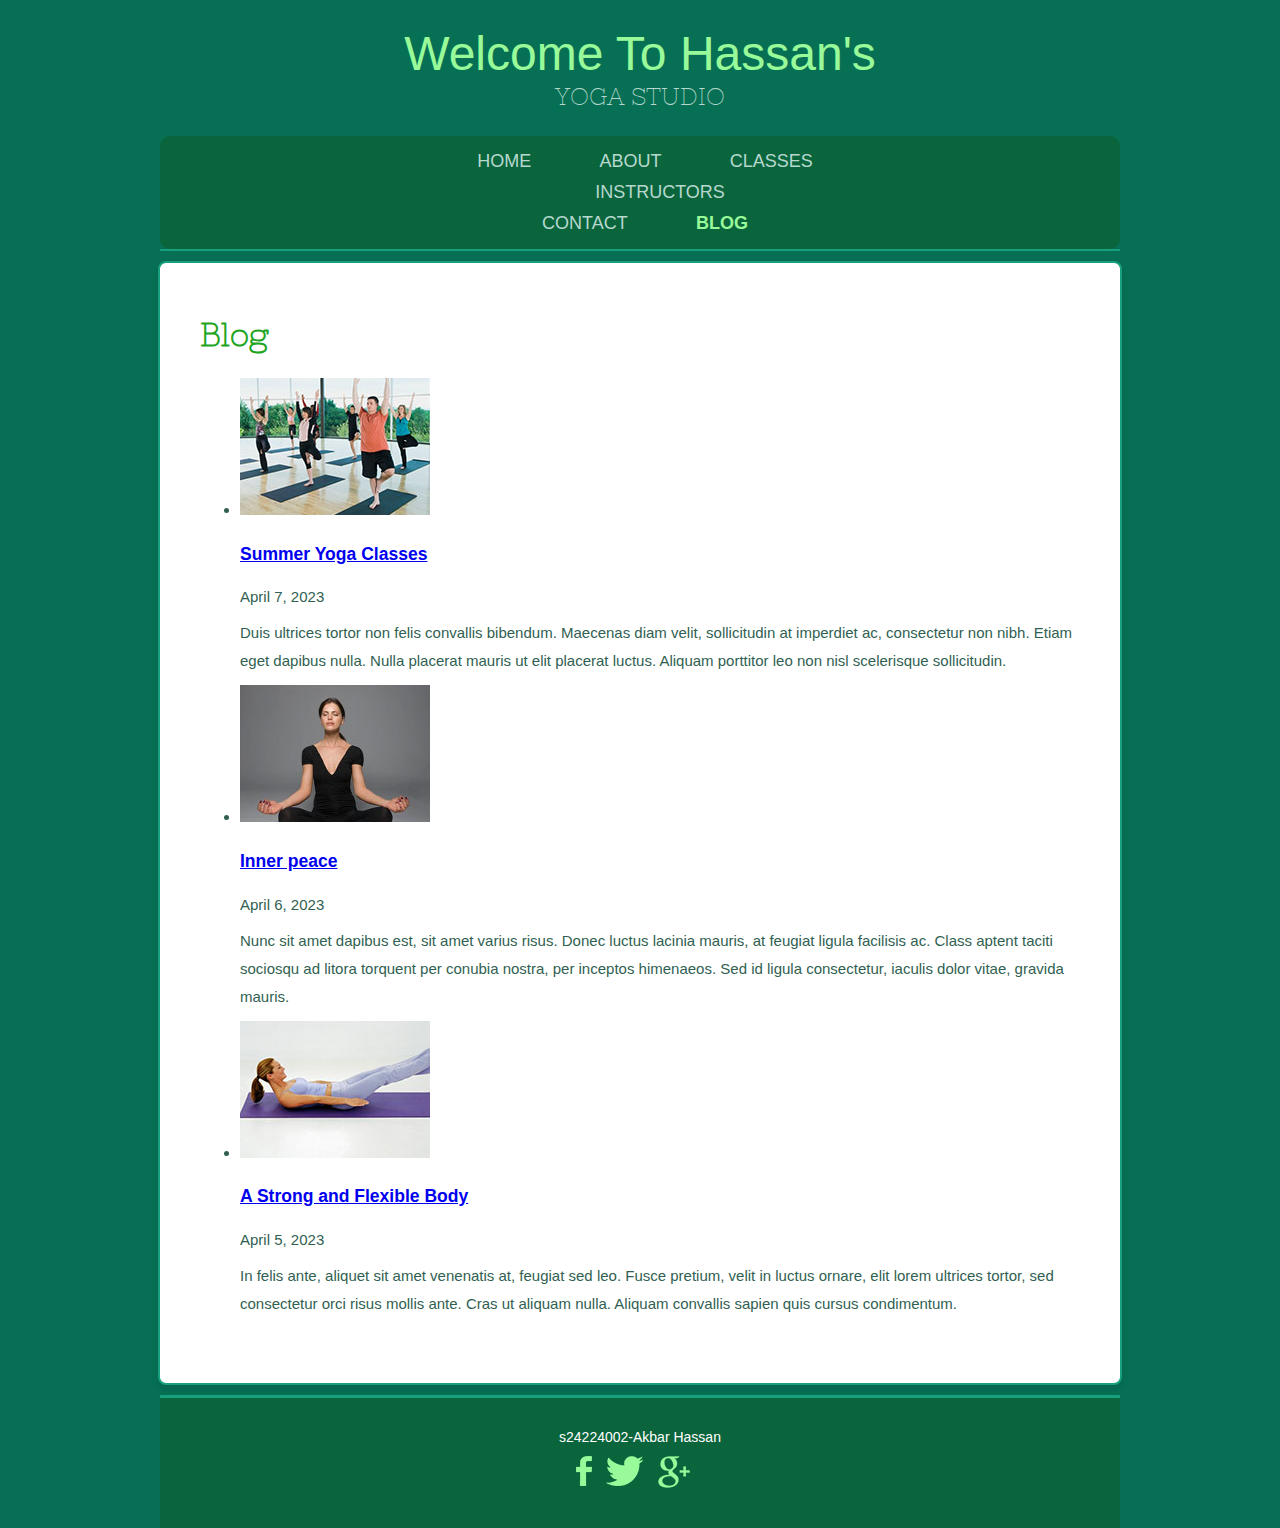
<file: blog.html>
<!DOCTYPE html>
<!-- Website template by freewebsitetemplates.com -->
<html>
<head>
	<meta charset="UTF-8">
	<meta name="viewport" content="user-scalable=0, width=device-width, initial-scale=1.0, maximum-scale=1.0, minimum-scale=1.0">
	<title>Blog - Hassan's Yoga Studio Web Template</title>
	<link rel="stylesheet" type="text/css" href="css/style.css">
	<link rel="stylesheet" type="text/css" href="css/mobile.css">
	<script type='text/javascript' src='js/mobile.js'></script>
</head>
<body>
	<div id="header">
		<h1><a href="index.html">Welcome To Hassan's<span> Yoga Studio</span></a></h1>
		<ul id="navigation">
			<li>
				<a href="index.html">Home</a>
			</li>
			<li>
				<a href="about.html">About</a>
			</li>
			<li>
				<a href="classes.html">Classes</a>
				<ul>
					<li>
						<a href="instructors.html">Instructors</a>
					</li>
				</ul>
			</li>
			<li>
				<a href="contact.html">Contact</a>
			</li>
			<li class="current">
				<a href="blog.html">Blog</a>
			</li>
		</ul>
	</div>
	<div id="body">
		<h2>Blog</h2>
		<ul class="blog">
			<li>
				<img src="images/group-yoga.jpg" alt="yoga in group">
				<h3><a href="singlepost.html">Summer Yoga Classes</a></h3>
				<span>April 7, 2023 </span>
				<p>
					Duis ultrices tortor non felis convallis bibendum. Maecenas diam velit, sollicitudin at imperdiet ac, consectetur non nibh. Etiam eget dapibus nulla. Nulla placerat mauris ut elit placerat luctus. Aliquam porttitor leo non nisl scelerisque sollicitudin.
				</p>
			</li>
			<li>
				<img src="images/yoga-concentrating.jpg" alt="yoga concentrating">
				<h3><a href="singlepost.html">Inner peace</a></h3>
				<span>April 6, 2023 </span>
				<p>
					Nunc sit amet dapibus est, sit amet varius risus. Donec luctus lacinia mauris, at feugiat ligula facilisis ac. Class aptent taciti sociosqu ad litora torquent per conubia nostra, per inceptos himenaeos. Sed id ligula consectetur, iaculis dolor vitae, gravida mauris.
				</p>
			</li>
			<li>
				<img src="images/lying-yoga.jpg" alt="yoga lying down legs in the air">
				<h3><a href="singlepost.html">A Strong and Flexible Body</a></h3>
				<span>April 5, 2023 </span>
				<p>
					In felis ante, aliquet sit amet venenatis at, feugiat sed leo. Fusce pretium, velit in luctus ornare, elit lorem ultrices tortor, sed consectetur orci risus mollis ante. Cras ut aliquam nulla. Aliquam convallis sapien quis cursus condimentum.
				</p>
			</li>
		</ul>
	</div>
	<div id="footer">
		<div>
			<p>s24224002-Akbar Hassan</p>
		</div>
		<div id="connect">
			<a href="https://freewebsitetemplates.com/go/facebook/" id="facebook" target="_blank">Facebook</a>
			<a href="https://freewebsitetemplates.com/go/twitter/" id="twitter" target="_blank">Twitter</a>
			<a href="https://freewebsitetemplates.com/go/googleplus/" id="googleplus" target="_blank">Google&#43;</a>
			<a href="https://freewebsitetemplates.com/go/pinterest/" id="pinterest" target="_blank">Pinterest</a>
		</div>
	</div>
</body>
</html>
</file>
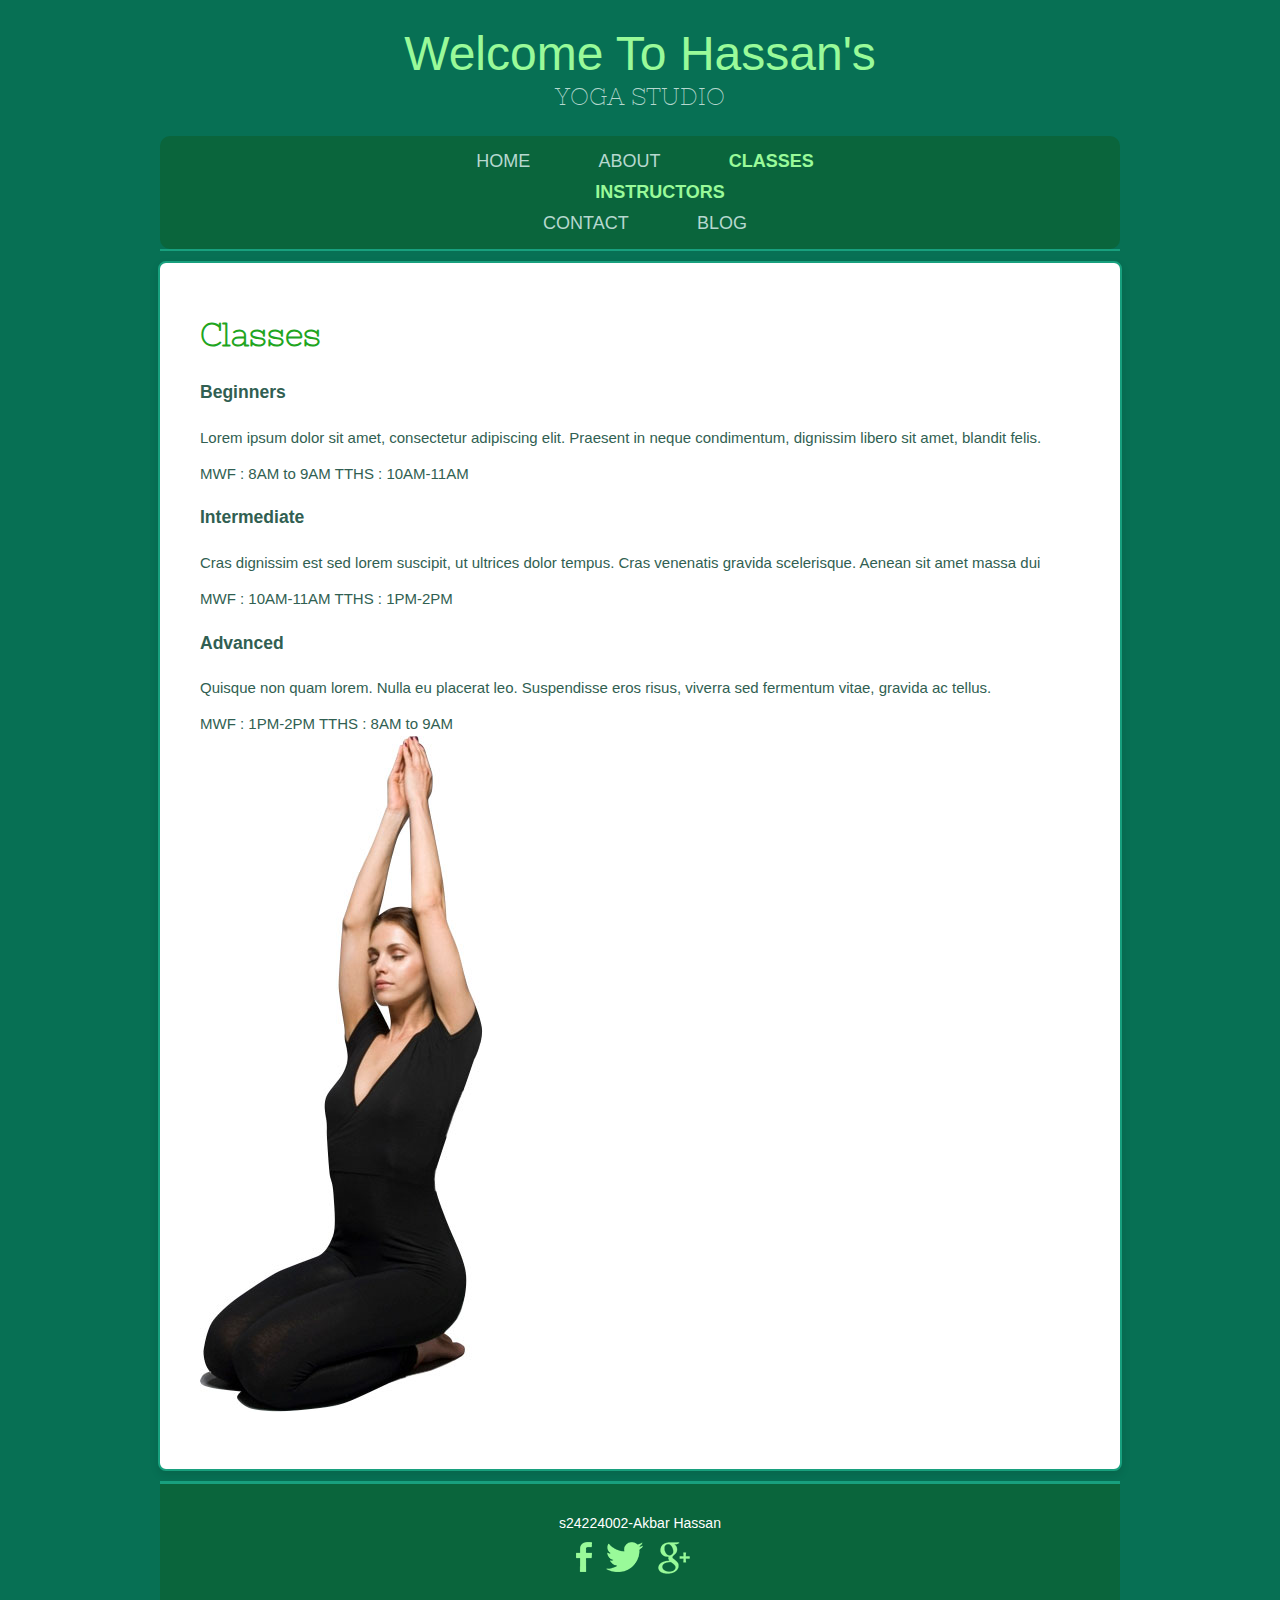
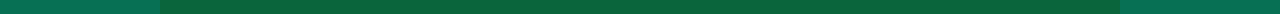
<file: classes.html>
<!DOCTYPE html>
<!-- Website template by freewebsitetemplates.com -->
<html>
<head>
	<meta charset="UTF-8">
	<meta name="viewport" content="user-scalable=0, width=device-width, initial-scale=1.0, maximum-scale=1.0, minimum-scale=1.0">
	<title>Class - Hassan's Yoga Studio Web Template</title>
	<link rel="stylesheet" type="text/css" href="css/style.css">
	<link rel="stylesheet" type="text/css" href="css/mobile.css">
	<script type='text/javascript' src='js/mobile.js'></script>
</head>
<body>
	<div id="header">
		<h1><a href="index.html">Welcome To Hassan's<span> Yoga Studio</span></a></h1>
		<ul id="navigation">
			<li>
				<a href="index.html">Home</a>
			</li>
			<li>
				<a href="about.html">About</a>
			</li>
			<li class="current">
				<a href="classes.html">Classes</a>
				<ul>
					<li>
						<a href="instructors.html">Instructors</a>
					</li>
				</ul>
			</li>
			<li>
				<a href="contact.html">Contact</a>
			</li>
			<li>
				<a href="blog.html">Blog</a>
			</li>
		</ul>
	</div>
	<div id="body">
		<h2>Classes</h2>
		<div class="content">
			<div>
				<div class="section">
					<h3>Beginners</h3>
					<p>
						Lorem ipsum dolor sit amet, consectetur adipiscing elit. Praesent in neque condimentum, dignissim libero sit amet, blandit felis.
					</p>
					<span>MWF : 8AM to 9AM</span>
					<span>TTHS : 10AM-11AM</span>
				</div>
				<div class="section">
					<h3>Intermediate</h3>
					<p>
						Cras dignissim est sed lorem suscipit, ut ultrices dolor tempus. Cras venenatis gravida scelerisque. Aenean sit amet massa dui
					</p>
					<span>MWF : 10AM-11AM</span>
					<span>TTHS : 1PM-2PM</span>
				</div>
				<div class="section">
					<h3>Advanced</h3>
					<p>
						Quisque non quam lorem. Nulla eu placerat leo. Suspendisse eros risus, viverra sed fermentum vitae, gravida ac tellus.
					</p>
					<span>MWF : 1PM-2PM</span>
					<span>TTHS : 8AM to 9AM</span>
				</div>
			</div>
			<img src="images/lady-in-yoga.jpg" alt="lady doing yoga" class="figure">
		</div>
	</div>
	<div id="footer">
		<div>
			<p>s24224002-Akbar Hassan</p>
		</div>
		<div id="connect">
			<a href="https://freewebsitetemplates.com/go/facebook/" id="facebook" target="_blank">Facebook</a>
			<a href="https://freewebsitetemplates.com/go/twitter/" id="twitter" target="_blank">Twitter</a>
			<a href="https://freewebsitetemplates.com/go/googleplus/" id="googleplus" target="_blank">Google&#43;</a>
			<a href="https://freewebsitetemplates.com/go/pinterest/" id="pinterest" target="_blank">Pinterest</a>
		</div>
	</div>
</body>
</html>
</file>
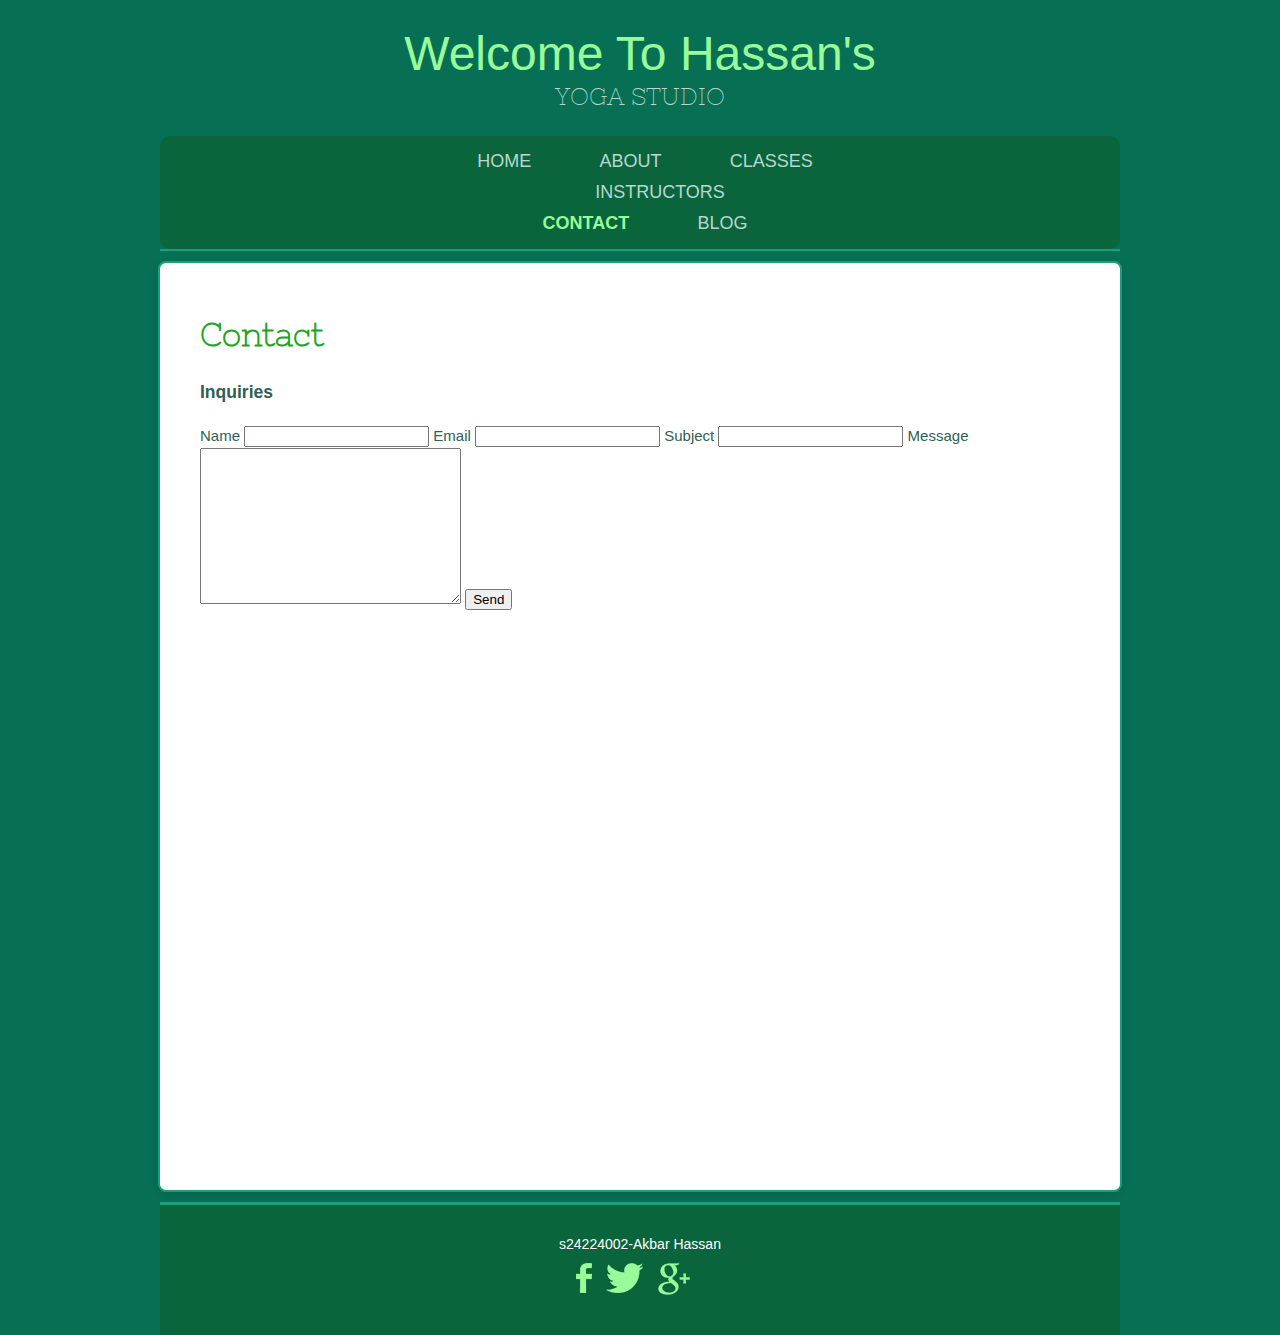
<file: contact.html>
<!DOCTYPE html>
<!-- Website template by freewebsitetemplates.com -->
<html>
<head>
	<meta charset="UTF-8">
	<meta name="viewport" content="user-scalable=0, width=device-width, initial-scale=1.0, maximum-scale=1.0, minimum-scale=1.0">
	<title>Contact - Hassan's Yoga Studio Web Template</title>
	<link rel="stylesheet" type="text/css" href="css/style.css">
	<link rel="stylesheet" type="text/css" href="css/mobile.css">
	<script type='text/javascript' src='js/mobile.js'></script>
</head>
<body>
	<div id="header">
		<h1><a href="index.html">Welcome To Hassan's<span> Yoga Studio</span></a></h1>
		<ul id="navigation">
			<li>
				<a href="index.html">Home</a>
			</li>
			<li>
				<a href="about.html">About</a>
			</li>
			<li>
				<a href="classes.html">Classes</a>
				<ul>
					<li>
						<a href="instructors.html">Instructors</a>
					</li>
				</ul>
			</li>
			<li class="current">
				<a href="contact.html">Contact</a>
			</li>
			<li>
				<a href="blog.html">Blog</a>
			</li>
		</ul>
	</div>
	<div id="body">
		<h2>Contact</h2>
		<form action="index.html">
			<h3>Inquiries</h3>
			<label for="name">
				<span>Name</span>
				<input type="text" id="name">
			</label>
			<label for="email">
				<span>Email</span>
				<input type="text" id="email">
			</label>
			<label for="subject">
				<span>Subject</span>
				<input type="text" id="subject">
			</label>
			<label for="message">
				<span>Message</span>
				<textarea name="message" id="message" cols="30" rows="10"></textarea>
			</label>
			<input type="submit" id="send" value="Send">
		</form>
	</div>
	<div id="footer">
		<div>
			<p>s24224002-Akbar Hassan</p>
		</div>
		<div id="connect">
			<a href="https://freewebsitetemplates.com/go/facebook/" id="facebook" target="_blank">Facebook</a>
			<a href="https://freewebsitetemplates.com/go/twitter/" id="twitter" target="_blank">Twitter</a>
			<a href="https://freewebsitetemplates.com/go/googleplus/" id="googleplus" target="_blank">Google&#43;</a>
			<a href="https://freewebsitetemplates.com/go/pinterest/" id="pinterest" target="_blank">Pinterest</a>
		</div>
	</div>
</body>
</html>
</file>
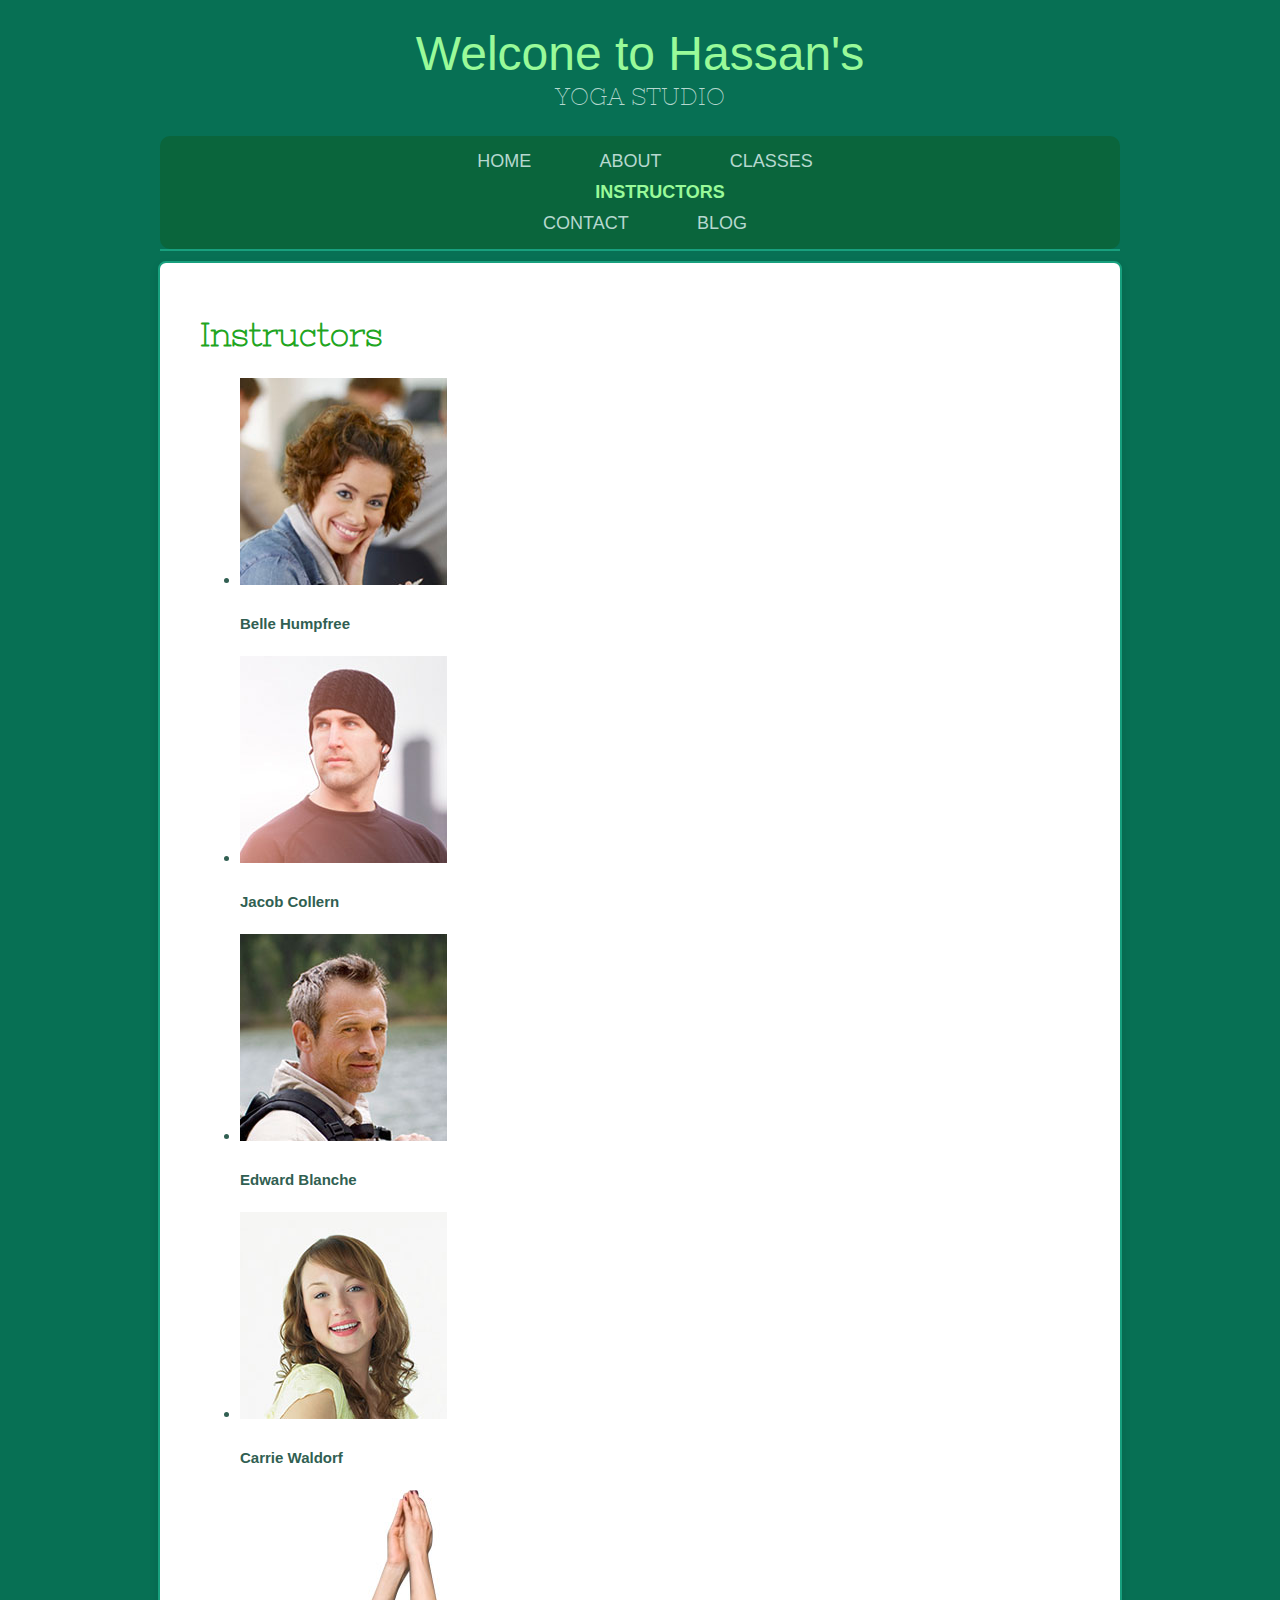
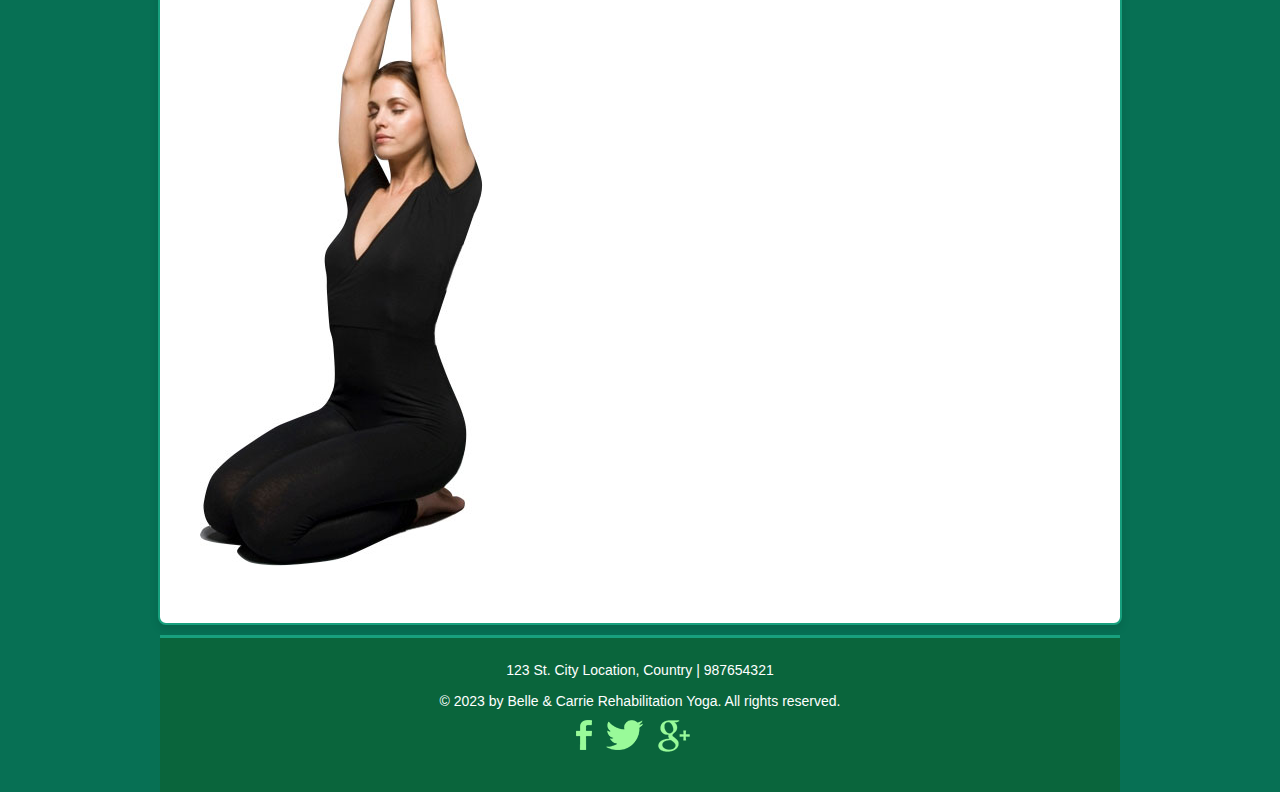
<file: instructors.html>
<!DOCTYPE html>
<!-- Website template by freewebsitetemplates.com -->
<html>
<head>
	<meta charset="UTF-8">
	<meta name="viewport" content="user-scalable=0, width=device-width, initial-scale=1.0, maximum-scale=1.0, minimum-scale=1.0">
	<title>Instructors - Hassan's Yoga Studio Web Template</title>
	<link rel="stylesheet" type="text/css" href="css/style.css">
	<link rel="stylesheet" type="text/css" href="css/mobile.css">
	<script type='text/javascript' src='js/mobile.js'></script>
</head>
<body>
	<div id="header">
		<h1><a href="index.html">Welcone to Hassan's<span> Yoga Studio</span></a></h1>
		<ul id="navigation">
			<li>
				<a href="index.html">Home</a>
			</li>
			<li>
				<a href="about.html">About</a>
			</li>
			<li>
				<a href="classes.html">Classes</a>
				<ul>
					<li class="current">
						<a href="instructors.html">Instructors</a>
					</li>
				</ul>
			</li>
			<li>
				<a href="contact.html">Contact</a>
			</li>
			<li>
				<a href="blog.html">Blog</a>
			</li>
		</ul>
	</div>
	<div id="body">
		<h2>Instructors</h2>
		<div class="content">
			<div>
				<ul class="section">
					<li>
						<img src="images/instructor1.jpg" alt="Yoga instructor one">
						<h4>Belle Humpfree</h4>
					</li>
					<li>
						<img src="images/instructor2.jpg" alt="Yoga instructor two">
						<h4>Jacob Collern</h4>
					</li>
				</ul>
				<ul class="section">
					<li>
						<img src="images/instructor3.jpg" alt="Yoga instructor three">
						<h4>Edward Blanche</h4>
					</li>
					<li>
						<img src="images/instructor4.jpg" alt="Yoga instructor four">
						<h4>Carrie Waldorf</h4>
					</li>
				</ul>
			</div>
			<img src="images/lady-in-yoga.jpg" alt="lady doing yoga" class="figure">
		</div>
	</div>
	<div id="footer">
		<div>
			<span>123 St. City Location, Country | 987654321</span>
			<p>
				&copy; 2023 by Belle &amp; Carrie Rehabilitation Yoga. All rights reserved.
			</p>
		</div>
		<div id="connect">
			<a href="https://freewebsitetemplates.com/go/facebook/" id="facebook" target="_blank">Facebook</a>
			<a href="https://freewebsitetemplates.com/go/twitter/" id="twitter" target="_blank">Twitter</a>
			<a href="https://freewebsitetemplates.com/go/googleplus/" id="googleplus" target="_blank">Google&#43;</a>
			<a href="https://freewebsitetemplates.com/go/pinterest/" id="pinterest" target="_blank">Pinterest</a>
		</div>
	</div>
</body>
</html>
</file>
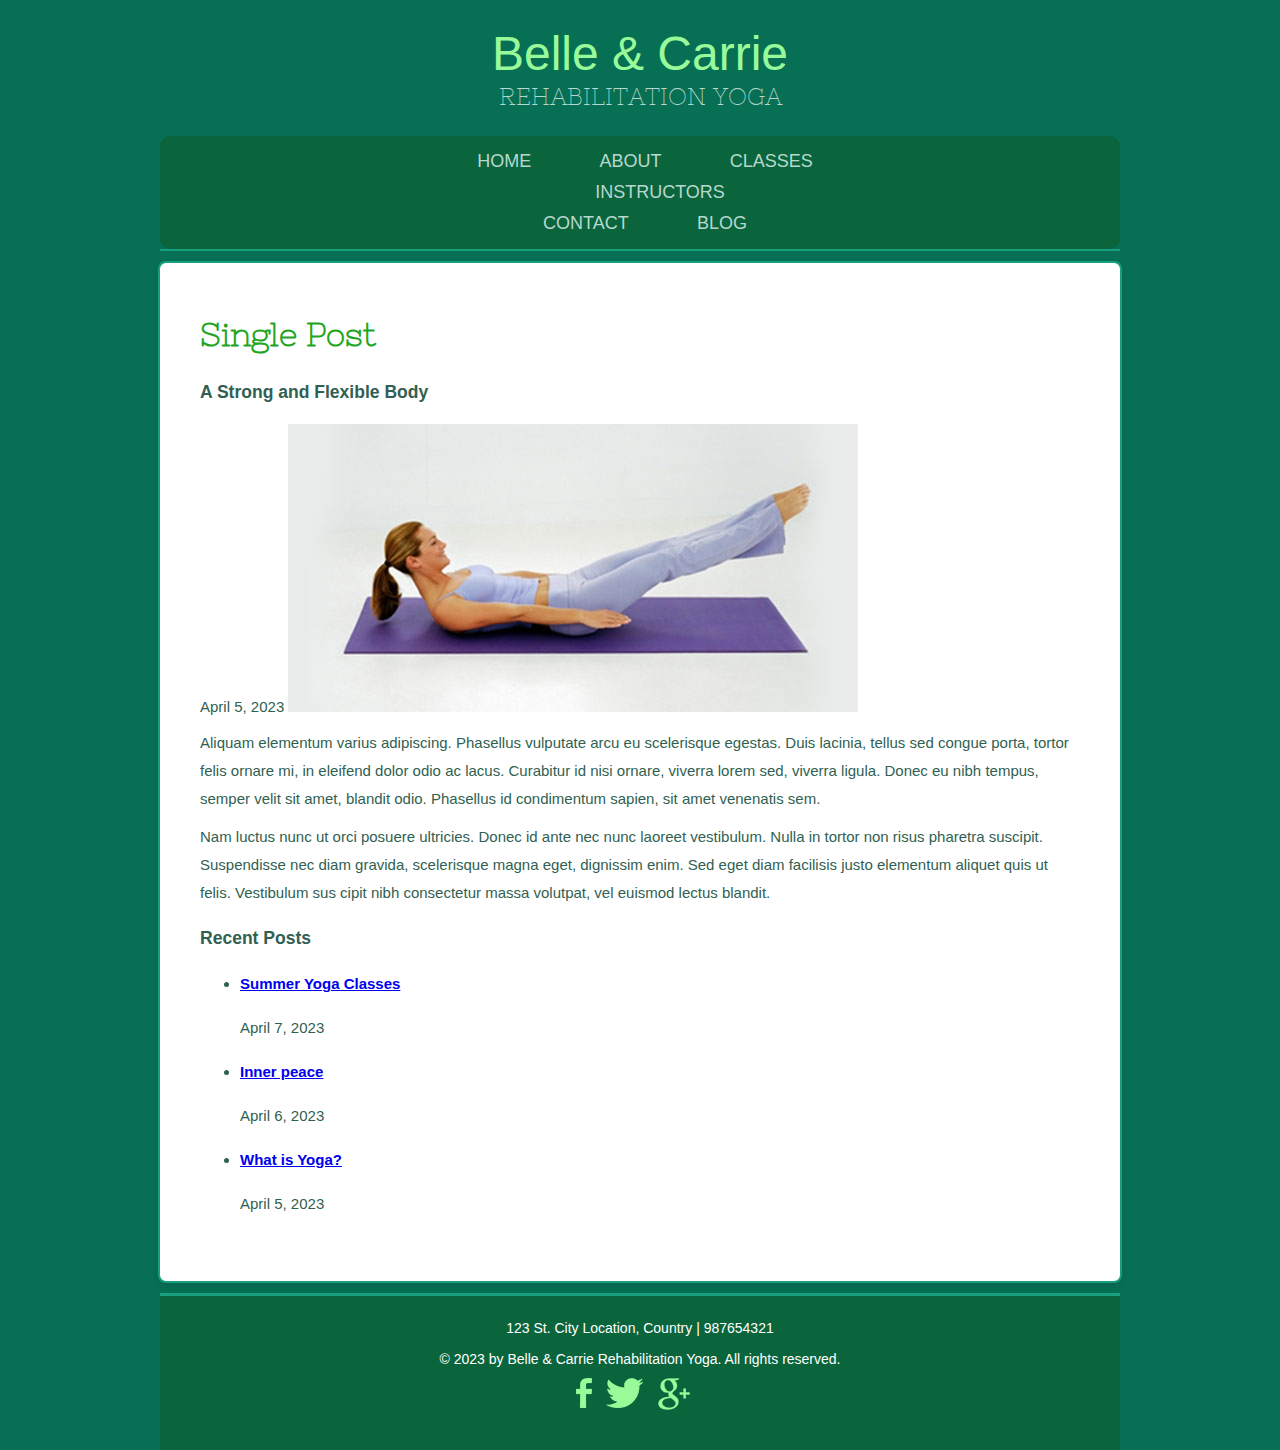
<file: singlepost.html>
<!DOCTYPE html>
<!-- Website template by freewebsitetemplates.com -->
<html>
<head>
	<meta charset="UTF-8">
	<meta name="viewport" content="user-scalable=0, width=device-width, initial-scale=1.0, maximum-scale=1.0, minimum-scale=1.0">
	<title>Single Post - Belle &amp; Carrie Rehabilitation Yoga Web Template</title>
	<link rel="stylesheet" type="text/css" href="css/style.css">
	<link rel="stylesheet" type="text/css" href="css/mobile.css">
	<script type='text/javascript' src='js/mobile.js'></script>
</head>
<body>
	<div id="header">
		<h1><a href="index.html">Belle &amp; Carrie <span>Rehabilitation Yoga</span></a></h1>
		<ul id="navigation">
			<li>
				<a href="index.html">Home</a>
			</li>
			<li>
				<a href="about.html">About</a>
			</li>
			<li>
				<a href="classes.html">Classes</a>
				<ul>
					<li>
						<a href="instructors.html">Instructors</a>
					</li>
				</ul>
			</li>
			<li>
				<a href="contact.html">Contact</a>
			</li>
			<li>
				<a href="blog.html">Blog</a>
			</li>
		</ul>
	</div>
	<div id="body">
		<h2>Single Post</h2>
		<div class="content">
			<div class="article">
				<h3>A Strong and Flexible Body</h3>
				<span>April 5, 2023 </span>
				<img src="images/lying-yoga2.jpg" alt="yoga lying down legs in the air">
				<p>
					Aliquam elementum varius adipiscing. Phasellus vulputate arcu eu scelerisque egestas. Duis lacinia, tellus sed congue porta, tortor felis ornare mi, in eleifend dolor odio ac lacus. Curabitur id nisi ornare, viverra lorem sed, viverra ligula.  Donec eu nibh tempus, semper velit sit amet, blandit odio. Phasellus id condimentum sapien, sit amet venenatis sem.
				</p>
				<p>
					Nam luctus nunc ut orci posuere ultricies. Donec id ante nec nunc laoreet vestibulum. Nulla in tortor non risus pharetra suscipit. Suspendisse nec diam gravida, scelerisque magna eget, dignissim enim. Sed eget diam facilisis justo elementum aliquet quis ut felis. Vestibulum sus cipit nibh consectetur massa volutpat, vel euismod lectus blandit.
				</p>
			</div>
			<div class="sidebar">
				<h3>Recent Posts</h3>
				<ul>
					<li>
						<h4><a href="singlepost.html">Summer Yoga Classes</a></h4>
						<span>April 7, 2023 </span>
					</li>
					<li>
						<h4><a href="singlepost.html">Inner peace</a></h4>
						<span>April 6, 2023 </span>
					</li>
					<li>
						<h4><a href="singlepost.html">What is Yoga?</a></h4>
						<span>April 5, 2023 </span>
					</li>
				</ul>
			</div>
		</div>
	</div>
	<div id="footer">
		<div>
			<span>123 St. City Location, Country | 987654321</span>
			<p>
				&copy; 2023 by Belle &amp; Carrie Rehabilitation Yoga. All rights reserved.
			</p>
		</div>
		<div id="connect">
			<a href="https://freewebsitetemplates.com/go/facebook/" id="facebook" target="_blank">Facebook</a>
			<a href="https://freewebsitetemplates.com/go/twitter/" id="twitter" target="_blank">Twitter</a>
			<a href="https://freewebsitetemplates.com/go/googleplus/" id="googleplus" target="_blank">Google&#43;</a>
			<a href="https://freewebsitetemplates.com/go/pinterest/" id="pinterest" target="_blank">Pinterest</a>
		</div>
	</div>
</body>
</html>
</file>
<file: css/style.css>
/* Template by freewebsitetemplates.com */

/* General Styles */
body {
    background: #077054;
    color: #315f52;
    font-family: 'Arial', sans-serif; /* Updated font */
    font-size: 15px; /* Slightly larger text for readability */
    margin: 0;
    padding: 0;
    line-height: 1.6;
}

@font-face {
    font-family: 'latoregular';
    src: url('../fonts/lato-regular-webfont.eot');
    src: url('../fonts/lato-regular-webfont.eot?#iefix') format('embedded-opentype'),
         url('../fonts/lato-regular-webfont.woff') format('woff'),
         url('../fonts/lato-regular-webfont.ttf') format('truetype'),
         url('../fonts/lato-regular-webfont.svg#latoregular') format('svg');
    font-weight: normal;
    font-style: normal;
}

@font-face {
    font-family: 'nixie_oneregular';
    src: url('../fonts/nixieone-regular-webfont.eot');
    src: url('../fonts/nixieone-regular-webfont.eot?#iefix') format('embedded-opentype'),
         url('../fonts/nixieone-regular-webfont.woff') format('woff'),
         url('../fonts/nixieone-regular-webfont.ttf') format('truetype'),
         url('../fonts/nixieone-regular-webfont.svg#nixie_oneregular') format('svg');
    font-weight: normal;
    font-style: normal;
}

a {
    outline: none;
}

img {
    border: none;
}

p {
    line-height: 28px;
    margin: 10px 0; /* Added some margin for spacing */
}

p a {
    color: #315f52;
}

p a:hover {
    color: #451374;
    text-decoration: underline; /* Added underline on hover */
}

/* Header Styles */
#header {
    margin: 0 auto;
    max-width: 960px;
    border-bottom: 2px solid #18a07e; /* Added border */
}

#header h1 {
    font-size: 48px;
    font-weight: normal;
    line-height: 1.2;
    margin: 0;
    padding: 25px 0;
    text-align: center;
}

#header h1 a {
    color: #99fa99;
    text-decoration: none;
}

#header h1 a span {
    color: #b6d8cf;
    display: block;
    font-family: 'nixie_oneregular';
    font-size: 24px;
    text-transform: uppercase;
}

/* Navigation Styles */
#header ul#navigation {
    list-style: none;
    margin: 0;
    padding: 10px 0; /* Added padding for space around links */
    text-align: center;
    background: #0a653c; /* Added a background color */
    border-radius: 10px; /* Rounded corners */
}

#header ul#navigation li {
    display: inline;
    margin: 0 10px; /* Spacing between links */
    line-height: 30px;
    position: relative;
}

#header ul#navigation li a {
    color: #b6d8cf;
    font-size: 18px;
    padding: 10px 20px; /* Added padding for clickable area */
    text-decoration: none;
    text-transform: uppercase;
    border: 2px solid transparent; /* Border for hover effect */
    transition: all 0.3s ease-in-out;
}

#header ul#navigation li a:hover,
#header ul#navigation li.current ul li a:hover {
    color: #d3a3ff;
    border-color: #d3a3ff; /* Border changes on hover */
}

#header ul#navigation li.current a {
    color: #99fa99;
    font-weight: bold; /* Highlight current link */
}

/* Body Styles */
#body {
    background: #ffffff;
    margin: 10px auto;
    max-width: 880px;
    min-height: 827px;
    overflow: hidden;
    padding: 50px 40px; /* Increased padding for breathing room */
    border: 2px solid #18a07e; /* Added a border around the body */
    border-radius: 8px; /* Rounded corners */
    box-shadow: 0 4px 8px rgba(0, 0, 0, 0.1); /* Added a subtle shadow */
}

/* Typography in Body */
#body > h2 {
    color: #21a51e;
    font-family: 'nixie_oneregular';
    font-size: 32px;
    font-weight: bold;
    line-height: 1.4;
    margin: 0 0 20px;
}

/* Footer Styles */
#footer {
    margin: 0 auto;
    max-width: 960px;
    overflow: hidden;
    padding: 20px 0 40px; /* Adjusted padding */
    background: #0a653c; /* Background for footer */
    border-top: 3px solid #18a07e; /* Added border to separate footer */
    text-align: center;
}

#footer div {
    width: 100%;
}

#footer div span, #footer div p {
    color: #ffffff;
    font-size: 14px; /* Increased font size slightly */
    margin: 5px 0;
}

#footer div#connect a {
    background: url(../images/icons.png) no-repeat;
    display: inline-block;
    margin: 0 5px; /* Adjusted margin for spacing between icons */
    text-indent: -99999px;
}

#footer div#connect a#facebook {
    background-position: 0 0;
    height: 30px;
    width: 16px;
}

#footer div#connect a#twitter {
    background-position: 0 -30px;
    height: 30px;
    width: 37px;
}

#footer div#connect a#googleplus {
    background-position: 0 -61px;
    height: 32px;
    width: 32px;
}
</file>
<file: css/mobile.css>
/* Website template by freewebsitetemplates.com */
@media only screen and (max-width : 918px) {
	html {
		-webkit-text-size-adjust: none;
	}
	#mobile-navigation {
		background: url(../images/mobile/mobile-menu.png) no-repeat 0 0;
		display: block;
		height: 50px;
		margin: 0;
		padding: 0;
		position: absolute;
		right: 0;
		top: 20px;
		width: 50px;
		z-index: 1001;
	}
	#header ul#navigation {
		background: url(../images/mobile/bg-mobile.png);
		border: 1px solid #99fa99;
		display: none;
		font-size: 1.5625em;
		height: auto;
		left: 0;
		margin: 0 auto;
		position: absolute;
		padding: 0;
		top: 71px;
		transition: all .5s ease-in-out;
		width: 100%;
		z-index: 1001;
	}
	#header ul#navigation li {
		background: none;
		display: block;
		float: none;
		height: auto;
		line-height: normal;
		margin: 0;
		padding: 0;
		text-align: center;
		width: 100%;
	}
	#header ul#navigation li:first-child,
	#header ul#navigation li ul li:first-child {
		border: none;
		width: 100%;
	}
	#header ul#navigation li a {
		background: none;
		border-top: 1px solid #99fa99;
		color: #ffffff;
		display: block;
		font-family: Arial;
		font-size: 0.8125em;
		font-weight: normal;
		height: 49px;
		line-height: 49px;
		padding: 0 15px;
		text-align: left;
		width: auto;
	}
	#header ul#navigation li span {
		background: transparent url(../images/mobile/mobile-expand.png) no-repeat;
		border-left: 1px solid #99fa99;
		border-top: 1px solid #99fa99;
		display: block;
		height: 49px;
		position: absolute;
		right: 0;
		top: 0;
		width: 50px;
	}
	#header ul#navigation li.current span {
		background: url(../images/mobile/mobile-expand.png) no-repeat;
	}
	#header ul#navigation li.current ul li a {
		background: none;
		color: #ffffff;
	}
	#header ul#navigation li a:hover,
	#header ul#navigation li.current ul li a:hover,
	#header ul#navigation li.current a {
		background: rgba(153, 250, 153, 0.8);
		color: #ffffff;
	}
	#header ul#navigation > li:first-child > a {
		border: none;
	}
	#header ul#navigation li ul {
		border: 0;
		display: none;
		left: 0;
		margin: 0;
		opacity: 1;
		padding: 0;
		position: relative;
		top: 0;
		width: 100%;
	}
	#header ul#navigation li ul,
	#header ul#navigation li:hover ul {
		display: none;
	}
	#header ul#navigation li ul li {
		background: none;
		height: auto;
		line-height: normal;
		padding: 0;
		text-align: left;
	}
	#header ul#navigation li ul li a {
		padding: 0 30px;
	}
	#header {
		position: relative;
		width: 90%;
	}
	#header h1 {
		padding: 74px 0 0;
	}
	#body {
		margin: 20px auto 0;
		padding: 45px 0 46px;
		width: 90%;
	}
	#body div#tagline {
		float: none;
		margin: 20px auto 0;
		width: 90%;
	}
	#body div#tagline h1 {
		background-size: 37% auto;
		line-height: 1em;
		padding: 0 0 50px;
	}
	#body div#tagline p {
		font-size: 5em;
		line-height: 1.25em;
		padding: 43px 10px;
	}
	#body img.figure {
		float: none;
		margin: 0 auto;
		width: 70%;
	}
	#body > h2 {
		padding: 0 20px 30px;
	}
	#body div.content {
		padding: 0 20px;
	}
	#body div.content div,
	#footer div {
		float: none;
		width: auto;
	}
	#body div.content img.figure {
		margin: 0 auto;
	}
	#body div.content div div.section {
		padding: 30px 0 0;
		width: auto;
	}
	#body div.content div ul li {
		margin: 0 5%;
		width: 40%;
	}
	#body div.content div ul li:first-child {
		margin: 0 5%;
	}
	#body form {
		margin: 0 auto;
		padding: 0 20px;
		width: auto;
	}
	#body form h3,
	#body ul.blog li:first-child {
		padding: 0;
	}
	#body form label input,
	#body form label textarea {
		border-radius: 0;
		padding: 0 3%;
		-webkit-appearance: none;
		width: 93%;
	}
	#body form input#send {
		margin: 8px 2px 0 0;
		padding: 0;
		text-align: center;
		-webkit-appearance: none;
	}
	#body ul.blog {
		padding: 0 20px;
	}
	#body ul.blog li {
		padding: 30px 0 0;
	}
	#body ul.blog li img {
		margin: 0 0 20px;
		width: 100%;
	}
	#body ul.blog li h3 {
		line-height: 1.35em;
	}
	#body div.content div.article {
		width: auto;
	}
	#body div.content div.sidebar {
		float: none;
		margin: 0;
		width: auto;
	}
	#body div.content div.sidebar ul li:first-child {
		margin: 0;
	}
	#footer {
		padding: 20px 0;
		width: 90%;
	}
	#footer div span {
		line-height: 1.25em;
		text-align: center;
	}
	#footer div p {
		font-size: 1.125em;
		line-height: 1.65em;
		padding: 20px 0 0;
		text-align: center;
	}
	#footer div#connect {
		float: none;
		margin: 30px auto 0;
		max-width: 185px;
	}
}
@media screen
and (max-width : 320px) {
	#header h1 {
		font-size: 2.8125em;
	}
	#header h1 a span {
		font-size: 0.5em;
		line-height: 1.25em;
	}
	#body div#tagline h1 {
		font-size: 4.375em;
	}
	#body div#tagline p {
		font-size: 3.125em;
	}
	#footer div p {
		font-size: 1em;
	}
}
</file>
